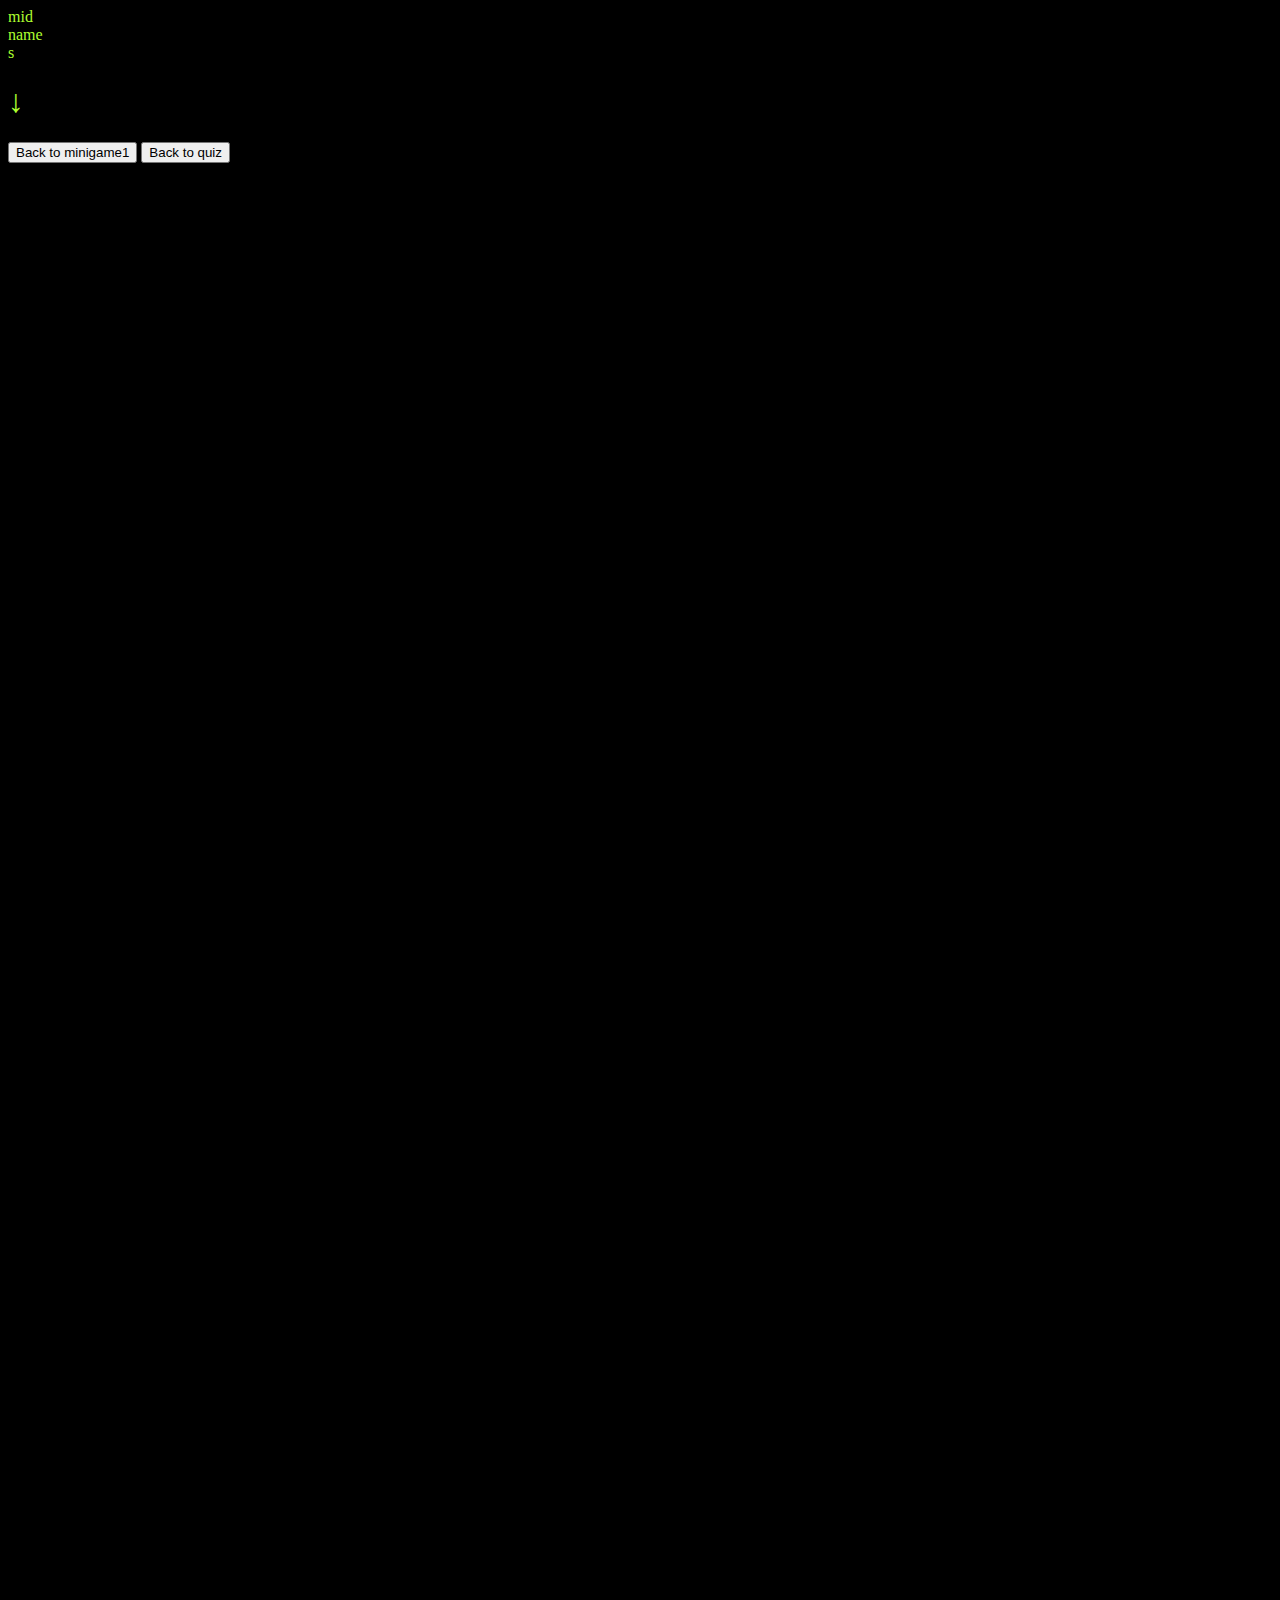
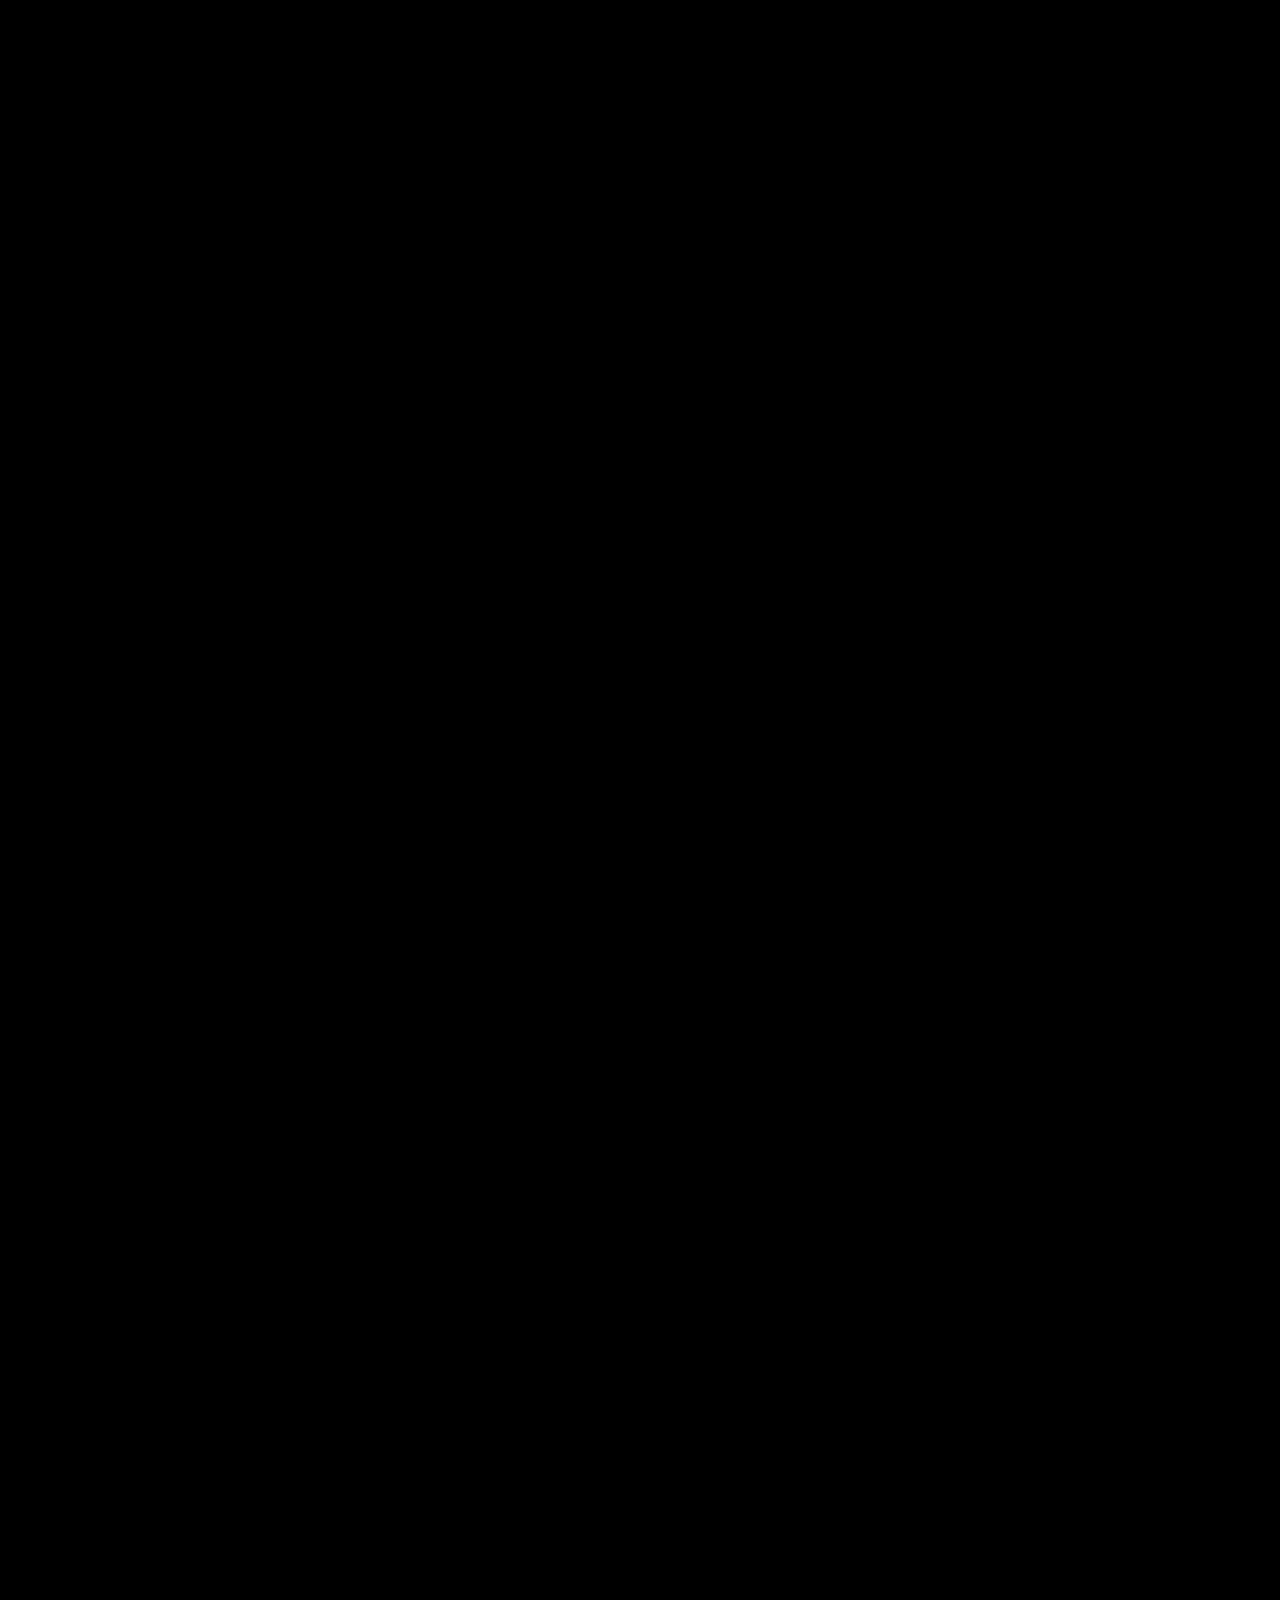
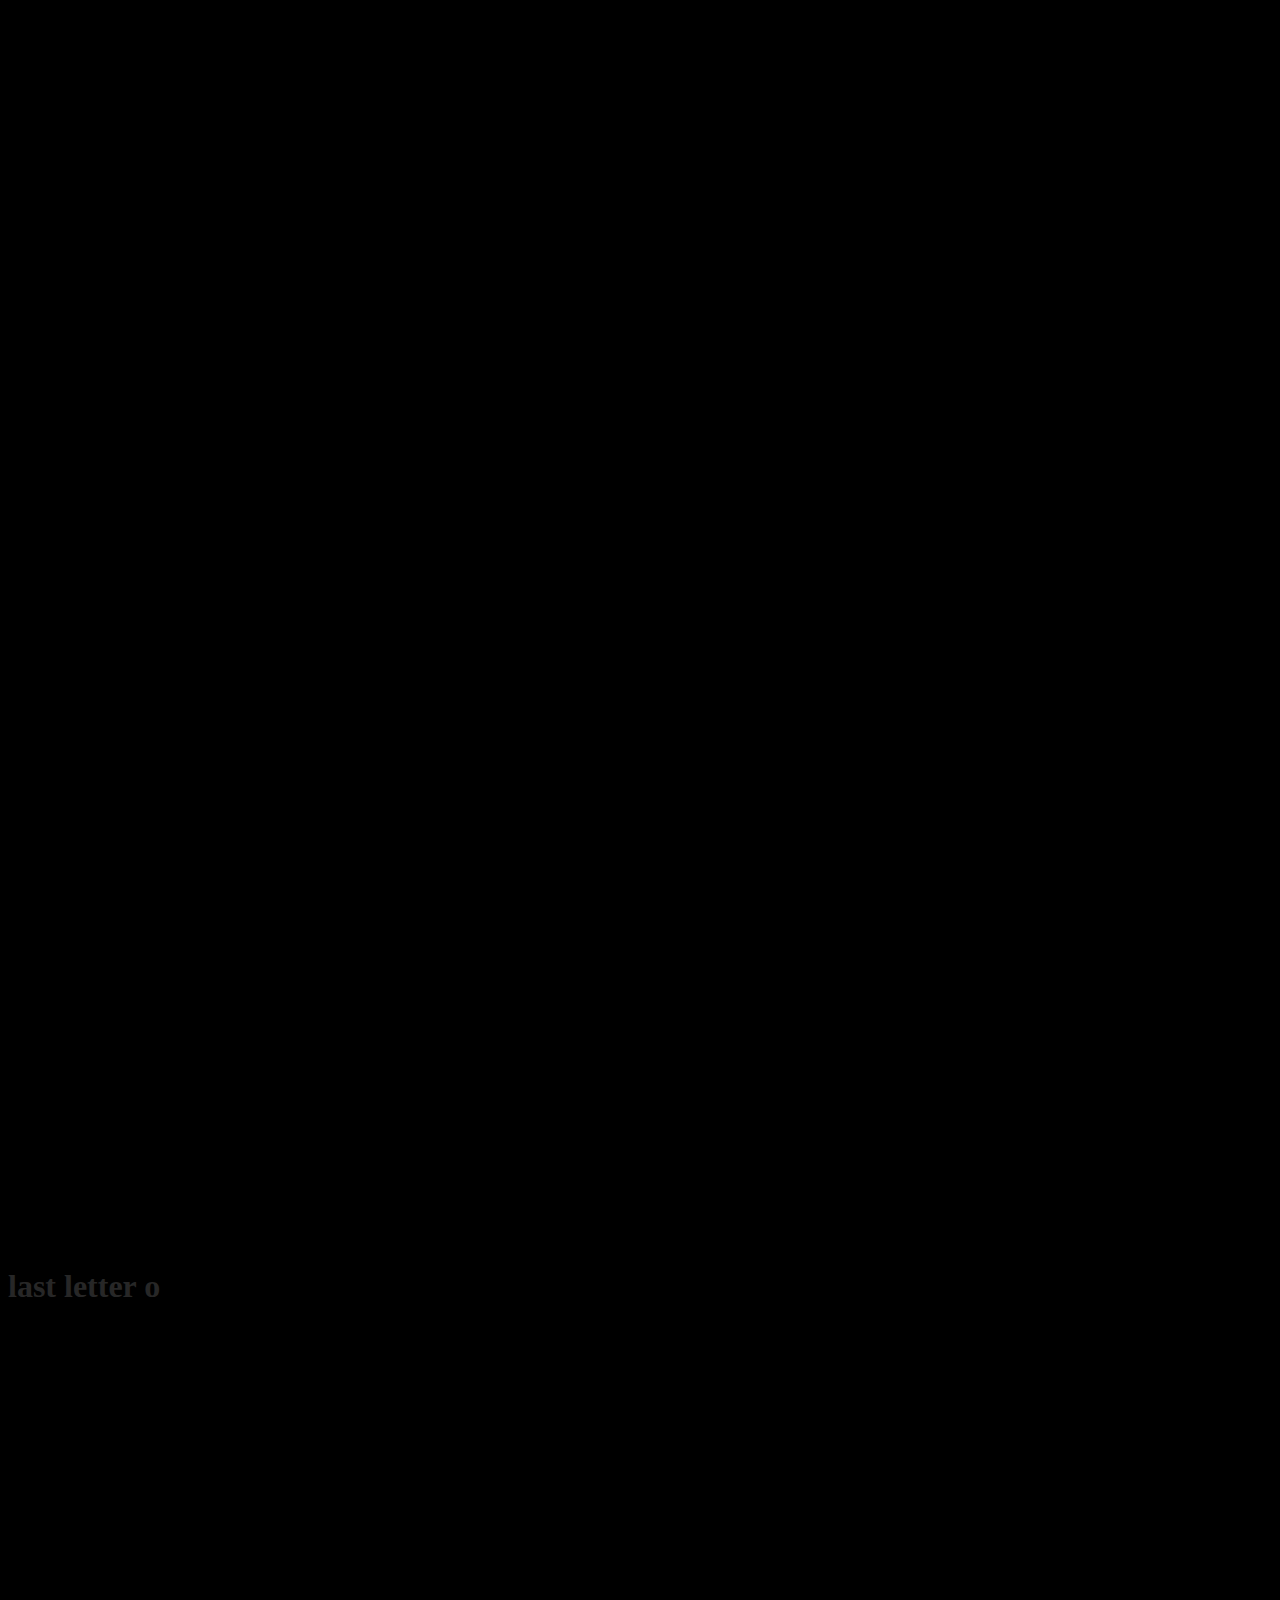
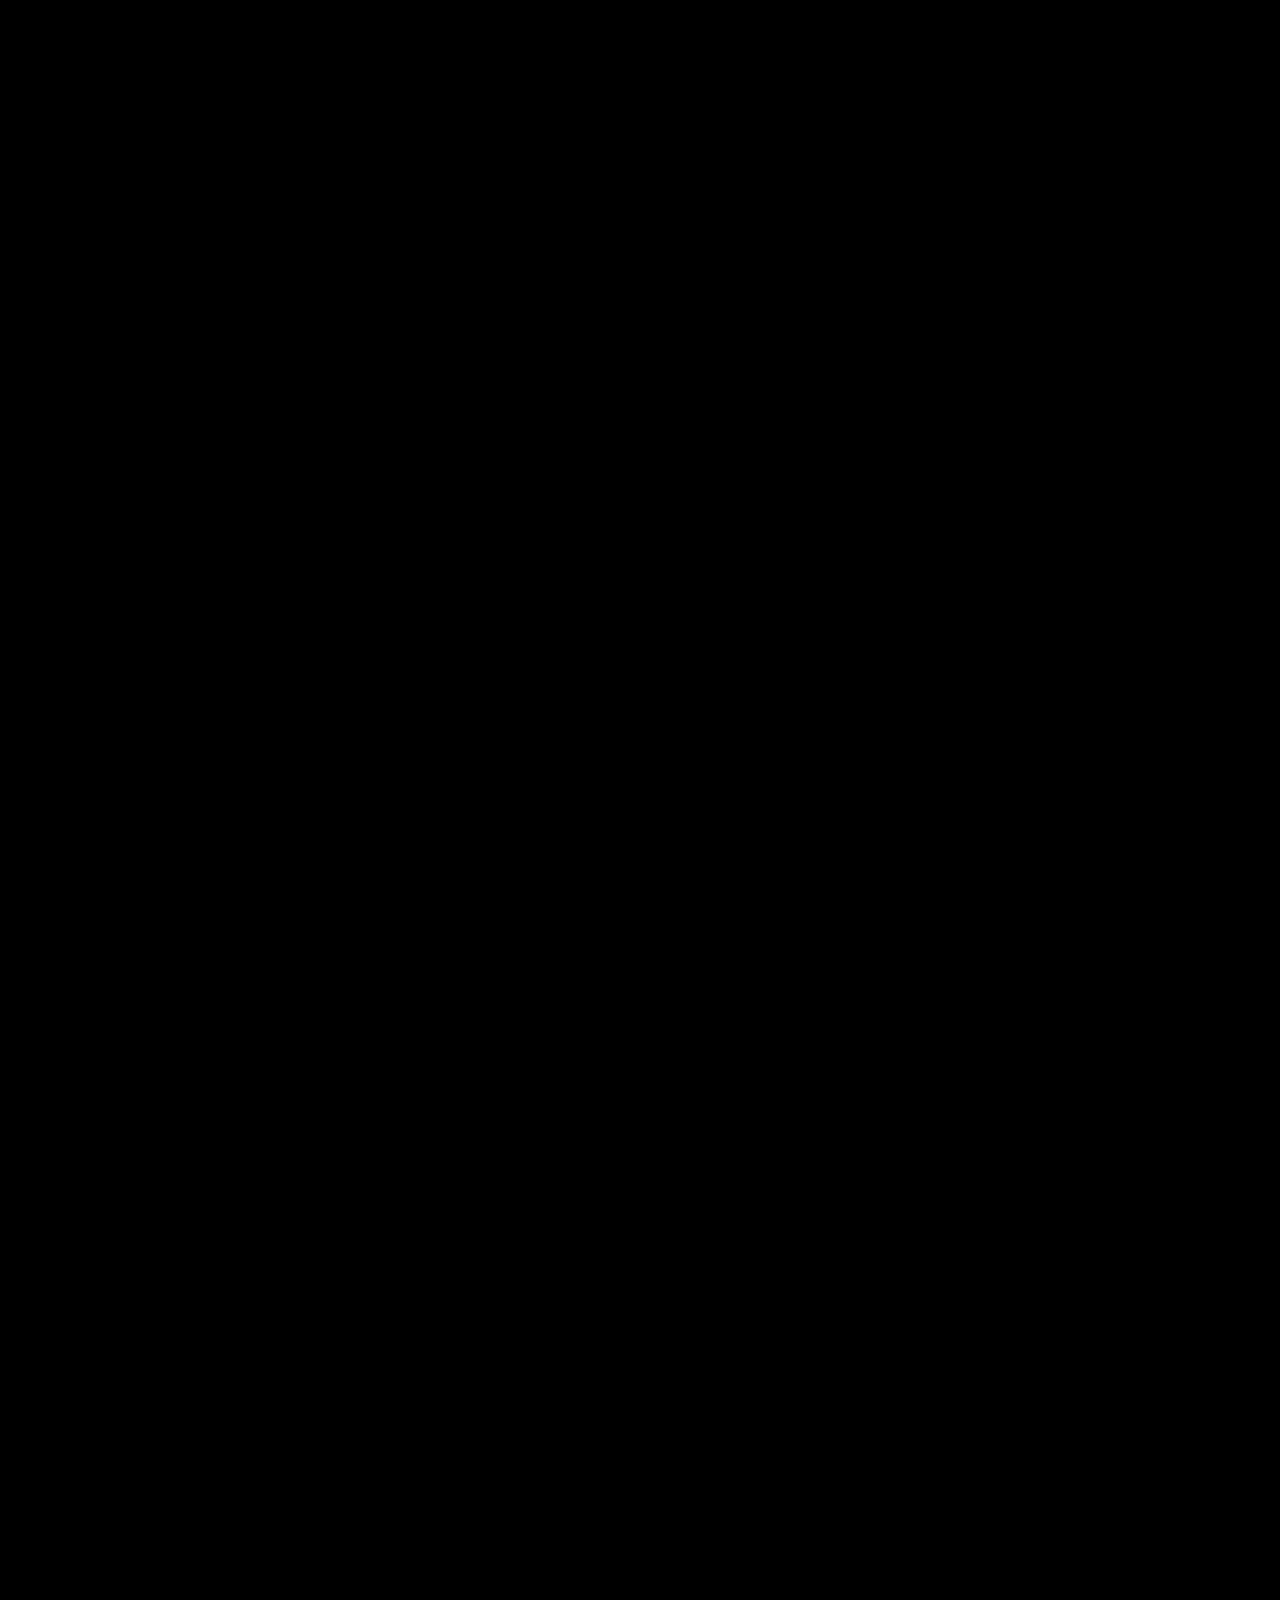
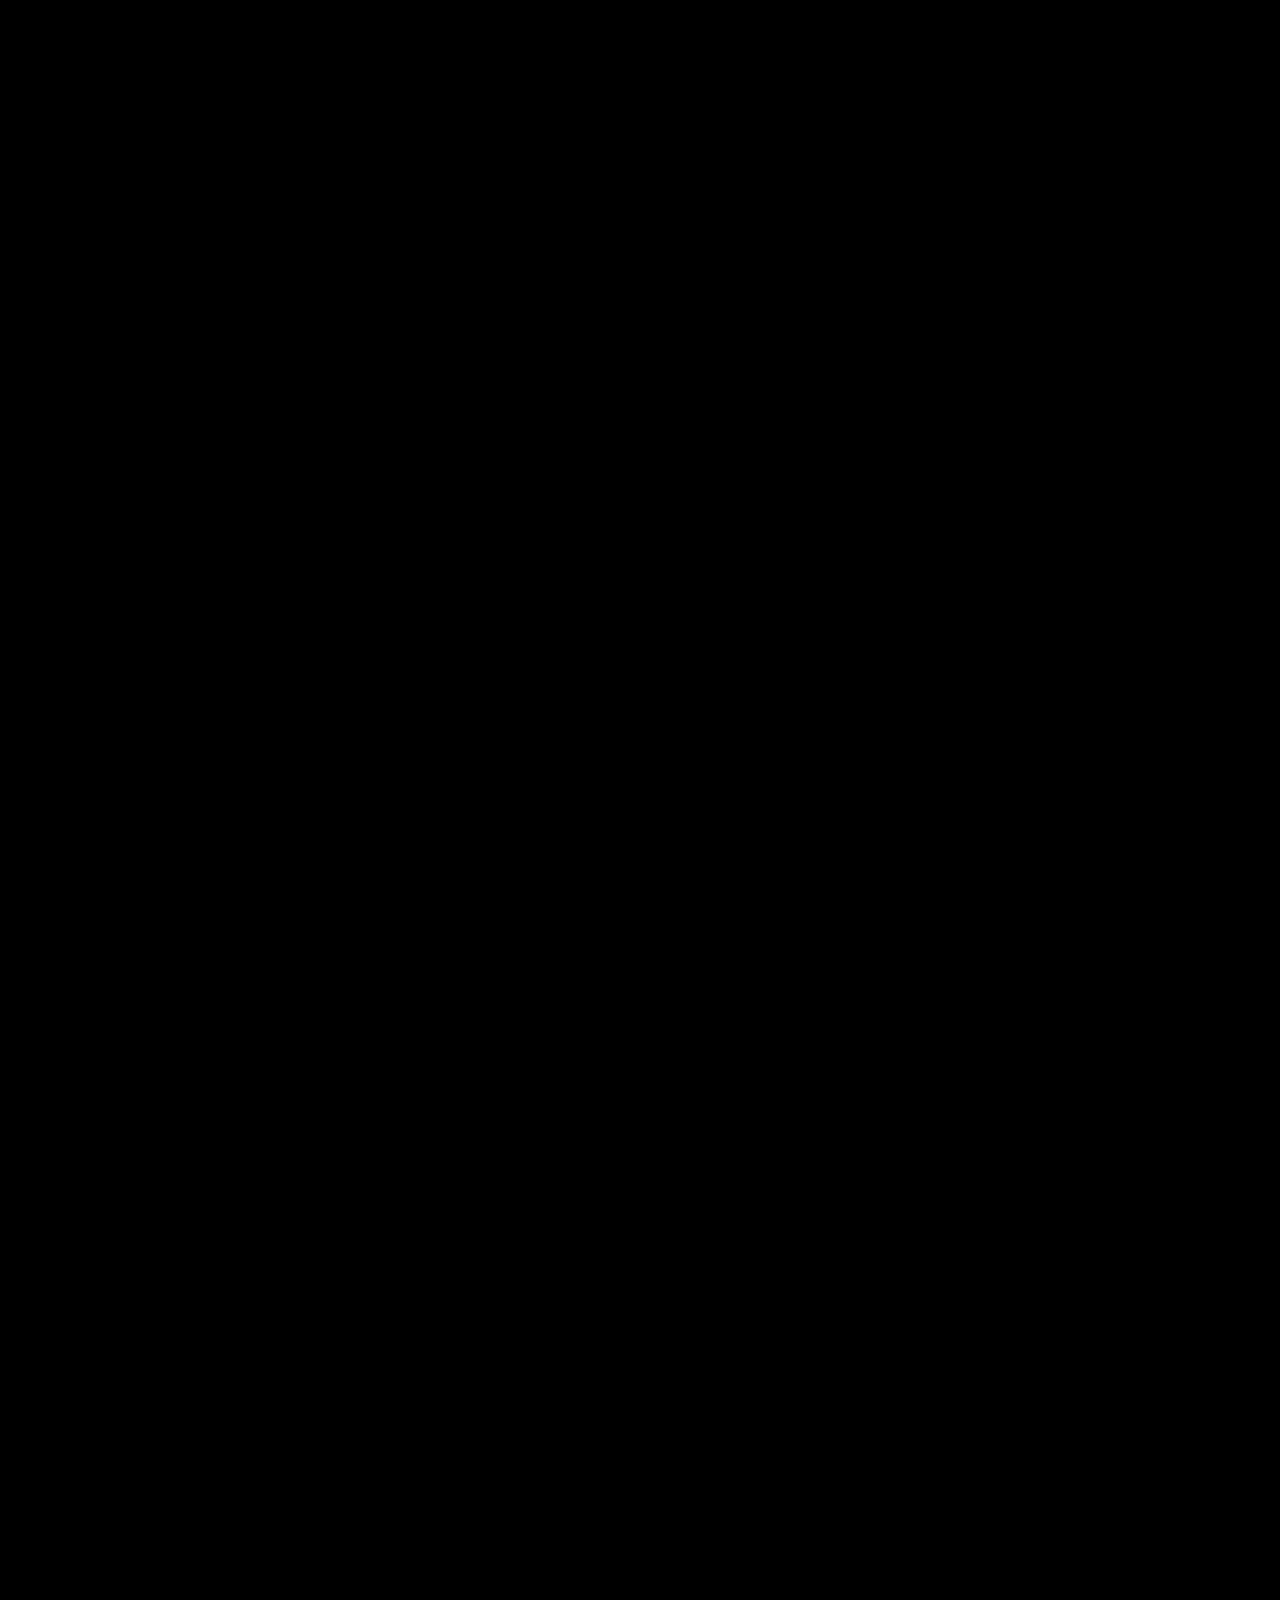
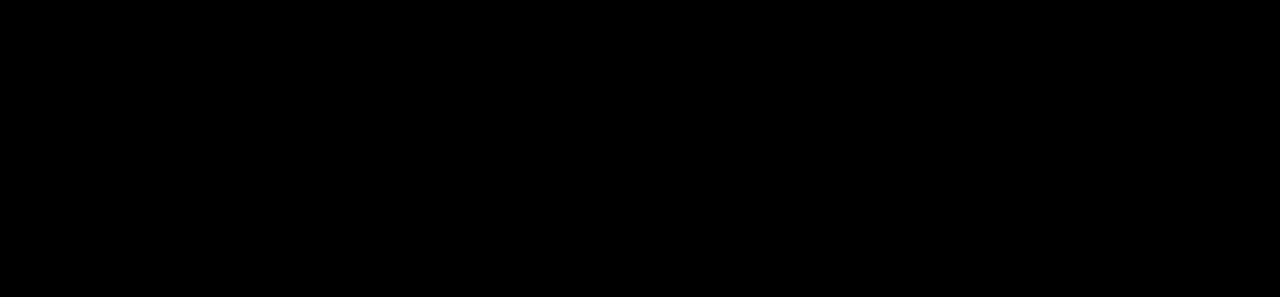
<file: clue1.html>
<html>
<head>
    <title>clue</title>
</head>
<body style="color: greenyellow; background-color: black;">
    <!--if u dont understand, look at last line-->
    mid<br>
    name<br>
    s <h1>&DownArrow;</h1>
    <a href="minigame1.html"><button>Back to minigame1</button></a>
    <a href="index.html"><button>Back to quiz</button></a>
<br>
<br>
<br>
<br>
<br>
<br>
<br>
<br>
<br>
<br>
<br>
<br>
<br>
<br><br>
<br>
<br>
<br>
<br>
<br>
<br>
<br>
<br>
<br>
<br>
<br>
<br>
<br>
<br>
<br>
<br>
<br>
<br>
<br>
<br>
<br>
<br>
<br>
<br>
<br>
<br>
<br>
<br>
<br>
<br>
<br>
<br>
<br>
<br>
<br>
<br>
<br>
<br>
<br>
<br>
<br>
<br>
<br>
<br>
<br>
<br>
<br>
<br>
<br>
<br>
<br>
<br>
<br>
<br>
<br>
<br>
<br>
<br>
<br>
<br>
<br>
<br>
<br>
<br>
<br>
<br>
<br>
<br>
<br>
<br>
<br>
<br>
<br>
<br>
<br>
<br>
<br>
<br>
<br>
<br>
<br>
<br>
<br>
<br>
<br>
<br>
<br>
<br>
<br>
<br>
<br>
<br>
<br>
<br>
<br>
<br>
<br>
<br>
<br>
<br>
<br>
<br>
<br>
<br>
<br>
<br>
<br>
<br>
<br>
<br>
<br>
<br>
<br>
<br>
<br>
<br>
<br>
<br>
<br>
<br>
<br>
<br>
<br>
<br>
<br>
<br>
<br>
<br>
<br>
<br>
<br>
<br>
<br>
<br>
<br>
<br>
<br>
<br>
<br>
<br>
<br>
<br>
<br>
<br>
<br>
<br>
<br>
<br>
<br>
<br>
<br>
<br>
<br>
<br>
<br>
<br>
<br>
<br>
<br>
<br>
<br>
<br>
<br>
<br>
<br>
<br>
<br>
<br>
<br>
<br>
<br>
<br>
<br>
<br>
<br>
<br>
<br>
<br>
<br>
<br>
<br>
<br>
<br>
<br>
<br>
<br>
<br>
<br>
<br>
<br>
<br>
<br>
<br>
<br>
<br>
<br>
<br>
<br>
<br>
<br>
<br>
<br>
<br>
<br>
<br>
<br>
<br>
<br>
<br>
<br>
<br>
<br>
<br>
<br>
<br>
<br>
<br>
<br>
<br>
<br>
<br>
<br>
<br>
<br><h1 style="color: gray; opacity: 0.3;">last letter o</h1>
<br>
<br>
<br>
<br>
<br>
<br>
<br>
<br>
<br>
<br>
<br>
<br>
<br>
<br>
<br>
<br>
<br>
<br>
<br>
<br>
<br>
<br>
<br>
<br>
<br>
<br>
<br>
<br>
<br>
<br>
<br>
<br>
<br>
<br>
<br>
<br>
<br>
<br>
<br>
<br>
<br>
<br>
<br>
<br>
<br>
<br>
<br>
<br>
<br>
<br>
<br>
<br>
<br>
<br>
<br>
<br>
<br>
<br>
<br>
<br>
<br>
<br>
<br>
<br>
<br>
<br>
<br>
<br>
<br>
<br>
<br>
<br>
<br>
<br>
<br>
<br>
<br>
<br>
<br>
<br>
<br>
<br>
<br>
<br>
<br>
<br>
<br>
<br>
<br>
<br>
<br>
<br>
<br>
<br>
<br>
<br>
<br>
<br>
<br>
<br>
<br>
<br>
<br>
<br>
<br>
<br>
<br>
<br>
<br>
<br>
<br>
<br>
<br>
<br>
<br>
<br>
<br>
<br>
<br>
<br>
<br>
<br>
<br>
<br>
<br>
<br>
<br>
<br>
<br>
<br>
<br>
<br>
<br>
<br>
<br>
<br>
<br>
<br>
<br>
<br>
<br>
<br>
<br>
<br>
<br>
<br>
<br>
<br>
<br>
<br>
<br>
<br>
<br>
<br>
<br>
<br>
<br>
<br>
<br>
<br>
<br>
<br>
<br>
<br>
<br>
<br>
<br>
<br>
<br>
<br>
<br>
<br>
<br>
<br>
<br>
<br>
<br>
<br>
<br>
<br>
<br>
<br>
<br>
<br>
<br>
<br>
<br>
<br>
<br>
<br>
<br>
<br>
<br>
<br>
<br>
<br>
<br>
<br>
<br>
<br>
<br>
<br>
<br>
<br>
<br>
<br>
<br>
<br>
<br>
<!--u think ima give u something useful? 😈-->
</body>
</html>
</file>
